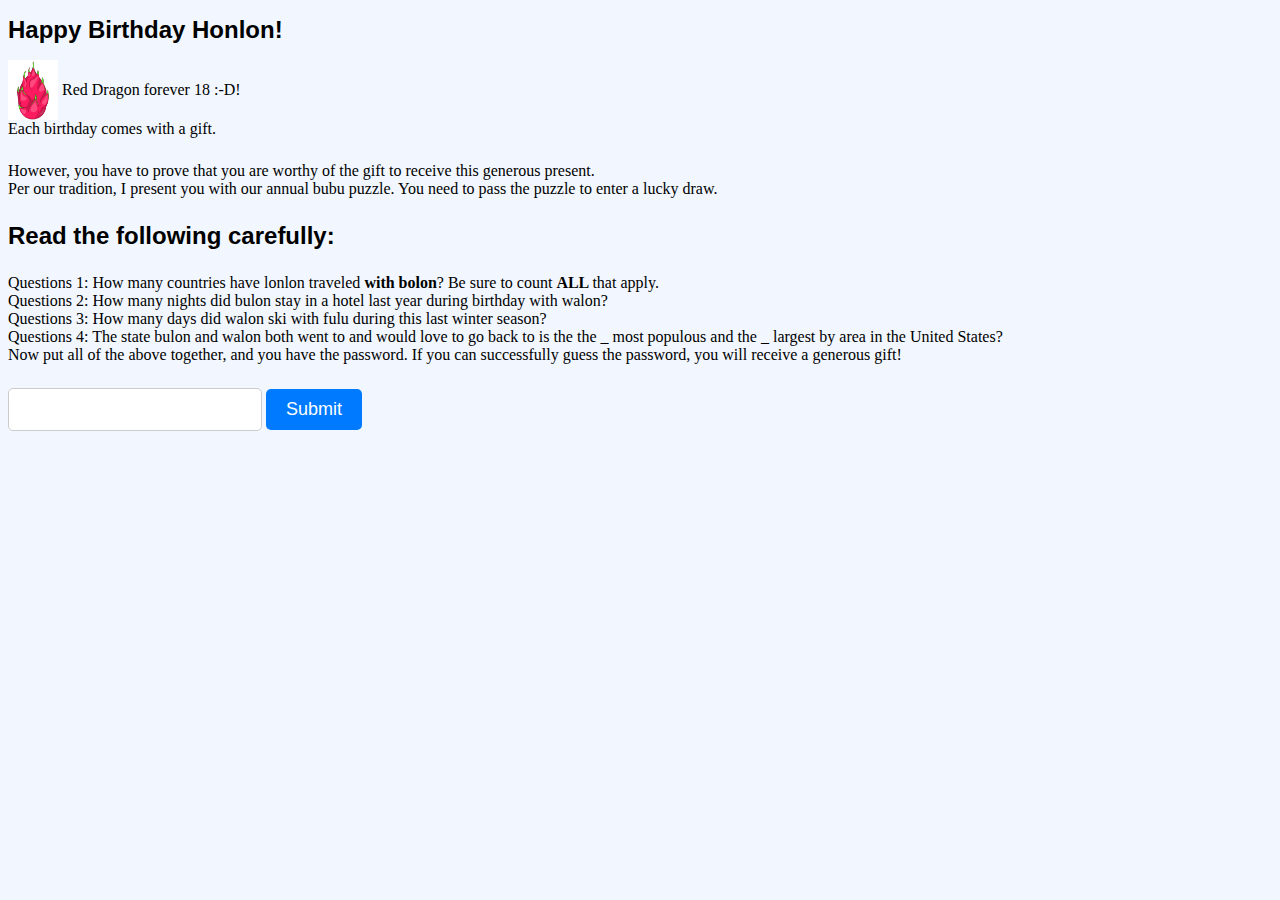
<file: index.html>
<!DOCTYPE html>
<html>
  <head>
    <title>Happy Birthday Honlon!</title>
    <link rel="stylesheet" type="text/css" href="style.css">
    <meta name="viewport" content="width=device-width, initial-scale=1.0">
  </head>
  <body>
    <h1>Happy Birthday Honlon! </h1>
    <img style='vertical-align:middle;' src='images/dragon-fruit-icon-cartoon-style-vector.jpg' height="60" width="50">
        <div style='vertical-align:middle; display:inline;'>
        Red Dragon forever 18 :-D!
        </div>
    <div>Each birthday comes with a gift. </div>
    <p> 
        <div> 
            However, you have to prove that you are worthy of the gift to receive this generous present.
        </div> 
        <div>
            Per our tradition, I present you with our annual bubu puzzle. You need to pass the puzzle to enter a lucky draw. 
        </div>
    </p>
    <p>
        Read the following carefully:
        <div>
            Questions 1: How many countries have lonlon traveled <strong>with bolon</strong>? 
            Be sure to count <strong> ALL </strong> that apply. 
        </div>
        <div>
          Questions 2: How many nights did bulon stay in a hotel last year during birthday with walon?
        </div>
        <div>
          Questions 3: How many days did walon ski with fulu during this last winter season?
        </div>
        <div>
          Questions 4: The state bulon and walon both went to and would love to go back to is the the _ most populous and the _ largest by area in the United States?
        </div>
        <div>
          Now put all of the above together, and you have the password. If you can successfully guess the password, you will receive a generous gift!
        </div>
    </p>
    <input type="password" id="password-input" />
    <button onclick="checkPassword()">Submit
    </button>
    
    <script>
    function checkPassword() {
      // Replace the following variables with your own puzzle and password
      const puzzle = "What has a head and a tail but no body?";
      const password = "8132025";
    
      const userInput = document.getElementById("password-input").value.toLowerCase();
    
      if (userInput === password) {
        const choice = prompt(`Congratulations! You have guessed the password. Please choose between option 1 or option 2 by typing the corresponding number:\n\n1. Collect Coupon A\n2. Collect Coupon B. Goode luck!`);
    
        if (choice === "1") {
          window.location.href = "https://pauljhp.github.io/honlon_coupon1/";
        } else if (choice === "2") {
          window.location.href = "https://pauljhp.github.io/honlon_coupon2/";
        } else {
          alert("Invalid choice. Please choose either option 1 or option 2.");
        }
      } else {
        alert("Wrong password. Please try again.");
      }
    }
    </script>
  </body>
</html>
</file>
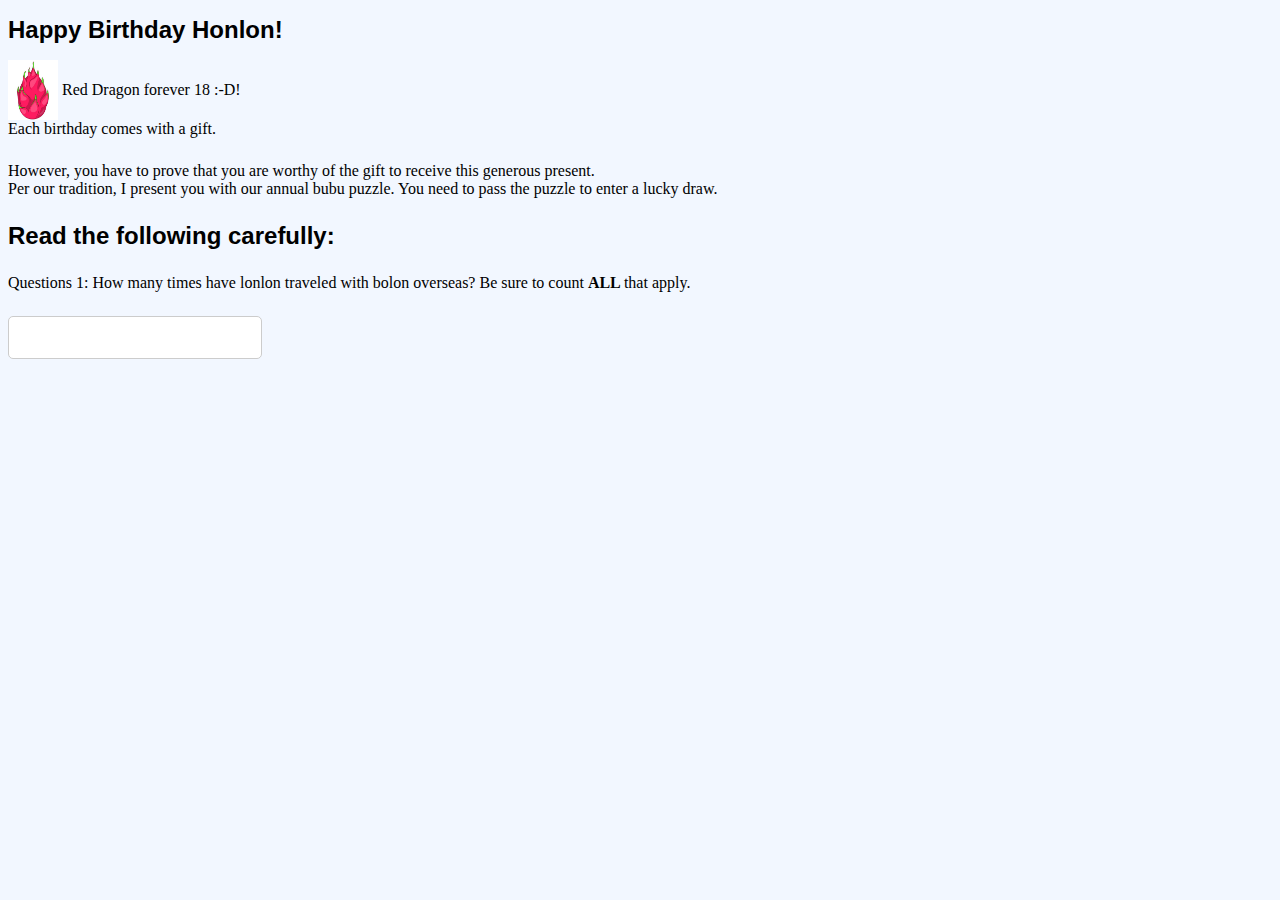
<file: home.html>
<!DOCTYPE html>
<html>
  <head>
    <title>Happy Birthday Honlon!</title>
    <link rel="stylesheet" href="style.css">
  </head>
  <body>
    <h1>Happy Birthday Honlon! </h1>
    <img style='vertical-align:middle;' src='images/dragon-fruit-icon-cartoon-style-vector.jpg' height="60" width="50">
        <div style='vertical-align:middle; display:inline;'>
        Red Dragon forever 18 :-D!
        </div>
    <div>Each birthday comes with a gift. </div>
    <p> 
        <div> 
            However, you have to prove that you are worthy of the gift to receive this generous present.
        </div> 
        <div>
            Per our tradition, I present you with our annual bubu puzzle. You need to pass the puzzle to enter a lucky draw. 
        </div>
    </p>
    <p>
        Read the following carefully:
        <div>
            Questions 1: How many times have lonlon traveled with bolon overseas? 
            Be sure to count <strong> ALL </strong> that apply. 
        </div>
    </p>
    <input type="password" id="password-input" />
    
    
    <script src="login.js">
        <button onclick="checkPassword()">Submit
            </button>
    </script>
  </body>
</html>
</file>
<file: style.css>
/* Set the background color of the body to light blue */
body {
    background-color: #f2f7ff;
  }
  
  /* Center the content in the middle of the page */
  .container {
    display: flex;
    flex-direction: column;
    align-items: center;
    justify-content: center;
    height: 100vh;
  }
  
  /* Set the font family and size for the headings and text */
  h1, p {
    font-family: Arial, sans-serif;
    font-size: 24px;
    font-weight: bold;
  }
  
  /* Style the password input field */
  #password-input {
    padding: 10px;
    border-radius: 5px;
    border: 1px solid #ccc;
    font-size: 18px;
    margin-bottom: 20px;
  }
  
  /* Style the submit button */
  button {
    padding: 10px 20px;
    border-radius: 5px;
    border: none;
    background-color: #007bff;
    color: #fff;
    font-size: 18px;
    cursor: pointer;
  }
  
  /* When the user hovers over the submit button, change the background color */
  button:hover {
    background-color: #0062cc;
  }
  
  /* Style the prompt message */
  .prompt {
    font-size: 18px;
    font-weight: bold;
    margin-bottom: 10px;
  }
  
  /* Style the choices */
  .choices {
    display: flex;
    justify-content: center;
  }
  
  /* Style the choice buttons */
  .choice-button {
    padding: 10px 20px;
    border-radius: 5px;
    border: none;
    background-color: #007bff;
    color: #fff;
    font-size: 18px;
    cursor: pointer;
    margin-right: 10px;
  }
  
  /* When the user hovers over a choice button, change the background color */
  .choice-button:hover {
    background-color: #0062cc;
  }

  /* Styles for screens narrower than 600 pixels */
@media (max-width: 600px) {
    body {
      font-size: 14px;
    }
  }
</file>
